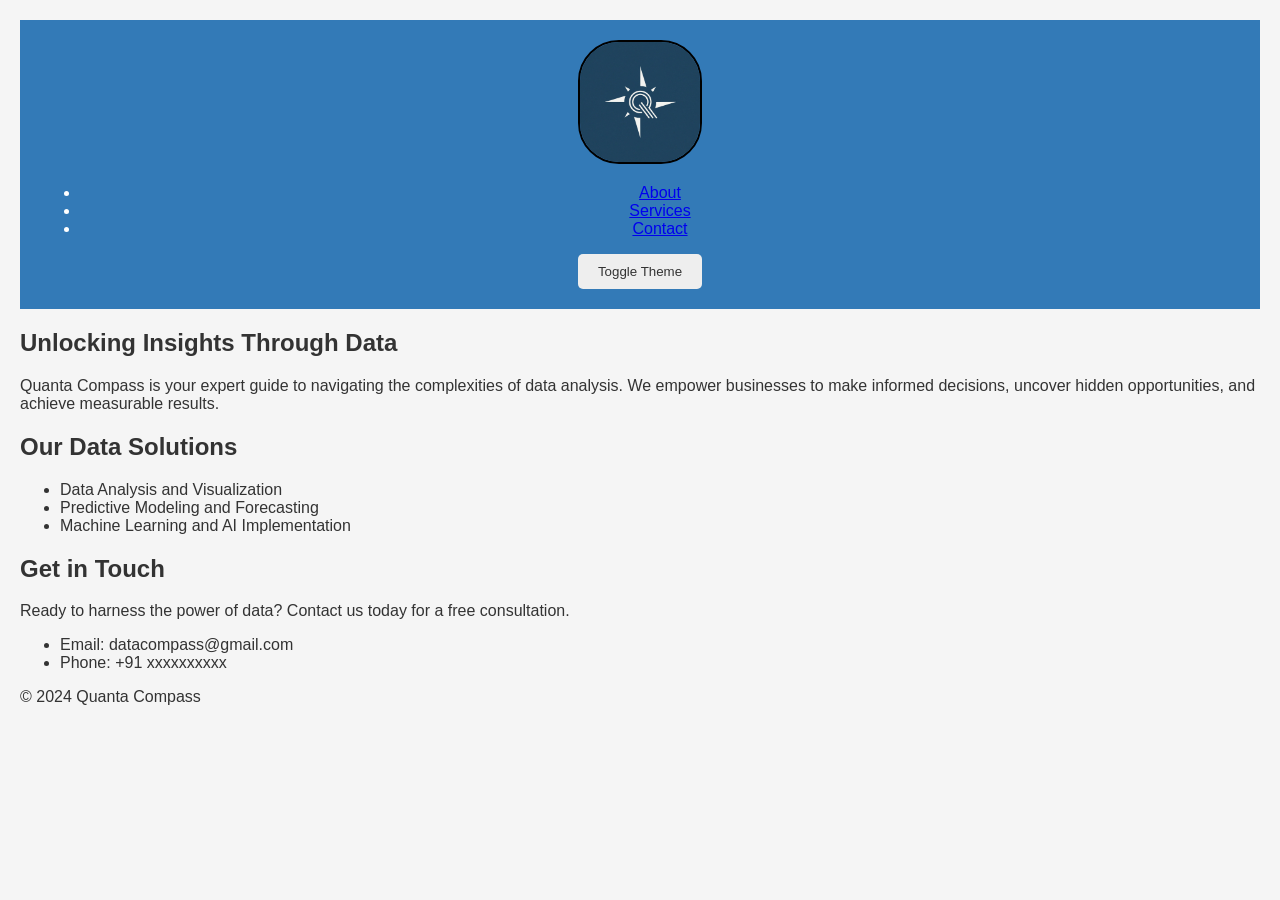
<file: index.html>
<!DOCTYPE html>
<html lang="en">
<head>
    <meta charset="UTF-8">
    <meta name="viewport" content="width=device-width, initial-scale=1.0">
    <title>Quanta Compass</title>
    <link rel="stylesheet" href="styles.css">
</head>
<body>
    <header>
        <img src="data_compass_logo.jpeg" alt="Quanta Compass Logo">
        <nav>
            <ul>
                <li><a href="#about">About</a></li>
                <li><a href="#services">Services</a></li>
                <li><a href="#contact">Contact</a></li>
            </ul>
            <button class="theme-toggle">Toggle Theme</button>
        </nav>
    </header>
    <main>
        <section id="about">
            <h1>Unlocking Insights Through Data</h1>
            <p>Quanta Compass is your expert guide to navigating the complexities of data analysis. We empower businesses to make informed decisions, uncover hidden opportunities, and achieve measurable results.</p>
            </section>
        <section id="services">
            <h2>Our Data Solutions</h2>
            <ul>
                <li>Data Analysis and Visualization</li>
                <li>Predictive Modeling and Forecasting</li>
                <li>Machine Learning and AI Implementation</li>
                </ul>
            </section>
        <section id="contact">
            <h2>Get in Touch</h2>
            <p>Ready to harness the power of data? Contact us today for a free consultation.</p>
            <ul>
                <li>Email: datacompass@gmail.com</li>
                <li>Phone: +91 xxxxxxxxxx</li>
            </ul>
            <form>
                </form>
        </section>
    </main>
    <footer>
        <p>&copy; 2024 Quanta Compass</p>
    </footer>
    <script src="index.js"></script>
</body>
</html>
</file>
<file: styles.css>
body {
    font-family: sans-serif;
    margin: 0;
    padding: 20px;
    color: #333;
    background-color: #f5f5f5;
}

header {
    background-color: #337ab7; /* Primary color */
    color: #fff;
    padding: 20px;
    text-align: center;
}

/* ... Styles for nav, sections, aside, footer, etc. */

.theme-toggle {
    background-color: #eee;
    color: #333;
    border: none;
    padding: 10px 20px;
    border-radius: 5px;
    cursor: pointer;
}

body.dark-mode {
    background-color: #222;
    color: #eee;
}

/* ... Dark mode styles for other elements */
img{
  width:10%;
height: 10%;
border:2px solid black;
border-radius:33%;
}
</file>
